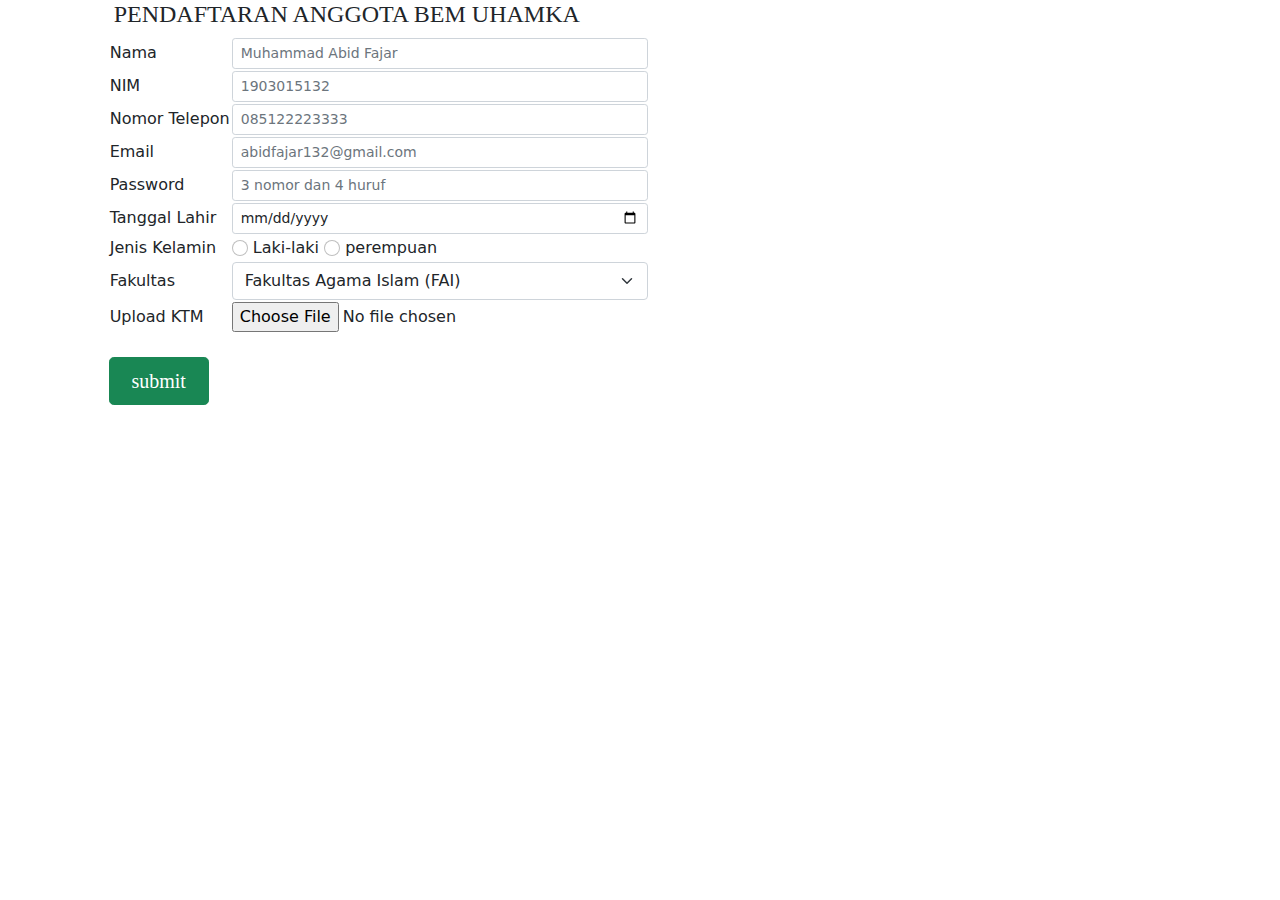
<file: form-mhs.html>
<!DOCTYPE html>
<html lang="en">
<head>
    <meta charset="UTF-8">
    <meta http-equiv="X-UA-Compatible" content="IE=edge">
    <meta name="viewport" content="width=device-width, initial-scale=1.0">
    <link rel="stylesheet" href="bootstrap-5.1.3-dist/css/bootstrap.css">
    <title>Form Pendaftaran</title>
</head>
<body>
    <div class="row">
        <div class="col-sm-1"></div>

        <div class="col-sm-11">
            <h4 style="font-weight: normal; text-align: left; font-family: serif; width: 100%; height: auto; padding-left: 5px;">PENDAFTARAN ANGGOTA BEM UHAMKA</h4>
            <form>
                <table>
                    <tr>
                        <td>Nama</td><td><input type="text" id="nama" name="nama" required placeholder="Muhammad Abid Fajar" class="form-control form-control-sm"></td>
                    </tr>

                    <tr>
                        <td>NIM</td><td><input type="text" id="nim" name="nim" required placeholder="1903015132" class="form-control form-control-sm"></td>
                    </tr>

                    <tr>
                        <td>Nomor Telepon</td><td><input type="text" id="phone" name="phone" pattern="[0-9]{12}" required placeholder="085122223333" class="form-control form-control-sm"></td>
                    </tr>

                    <tr>
                        <td>Email</td><td><input type="email" id="email" name="email" required placeholder="abidfajar132@gmail.com" class="form-control form-control-sm"></td>
                    </tr>

                    <tr>
                        <td>Password</td><td><input type="password" id="password" name="password" pattern="(?=(?:[^a-zA-Z]*[a-zA-Z]){4})(?=(?:\D*\d){3}).{7,}" required placeholder="3 nomor dan 4 huruf" class="form-control form-control-sm"></td>
                    </tr>

                    <tr>
                        <td>Tanggal Lahir</td><td><input type="date" id="date" name="date" class="form-control form-control-sm"></td>
                    </tr>

                    <tr>
                        <td>Jenis Kelamin</td>
                        <td>
                            <input type="radio" id="laki" name="Kelamin" value="1" class="form-check-input">
                            <label for="laki" class="form-check-label">Laki-laki</label>
                            <input type="radio" id="perempuan" name="Kelamin" value="2" class="form-check-input">
                            <label for="perempuan" class="form-check-label">perempuan</label>
                            </td>
                    </tr>

                    <tr>
                        <td>Fakultas</td>
                        <td>
                            <select name="pendidikan" id="pendidikan" class="form-select">
                                <option value="FAI">Fakultas Agama Islam (FAI)</option>
                                <option value="FFS">Fakultas Farmasi dan Sains (FFS)</option>
                                <option value="FEB">Fakultas Ekonomi dan Bisnis (FEB)</option>
                                <option value="FP">Fakultas Psikologi (FP)</option>
                                <option value="FT">Fakultas Teknik (FT)</option>
                                <option value="FKIP">Fakultas Keguruan dan Ilmu Pendidikan (FKIP)</option>
                                <option value="FISIP">Fakultas Ilmu Sosial dan Ilmu Politik (FISIP)</option>
                                <option value="FK">Fakultas Kedokteran (FK)</option>
                                <option value="FIK">Fakultas Ilmu-ilmu Kesehatan (FIK)</option>
                            </select>
                        </td>
                    </tr>

                    <tr>
                        <td>Upload KTM</td> <td><input type="file"></td>
                    </tr>

                    

                </table>
                <br>
                <input type="submit" value="submit" class="btn btn-success btn-lg" style="width:100px; font-family: serif;">
            </form>
        </div>
    </div>
</body>
</html>
</file>
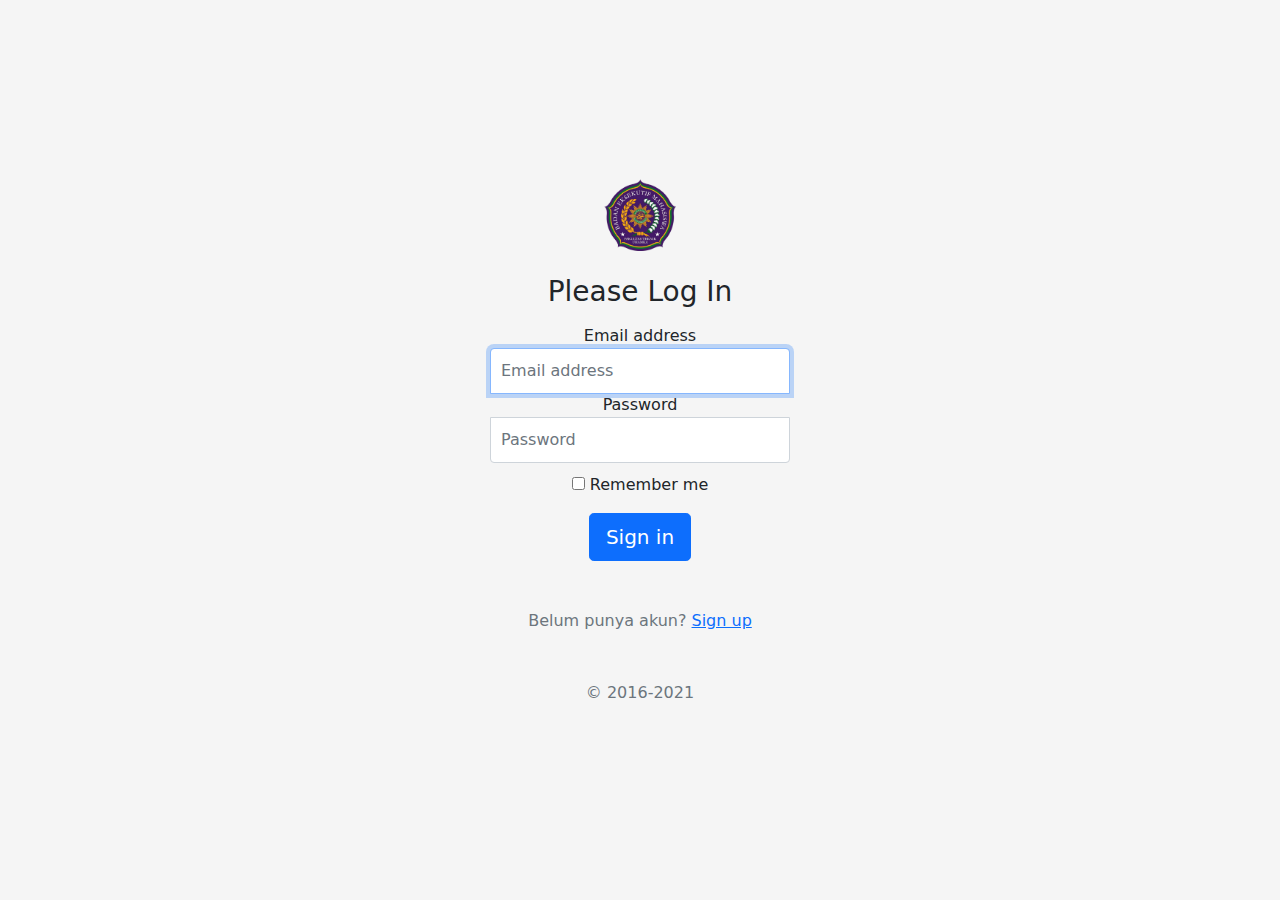
<file: login.html>
<!DOCTYPE html>
<html lang="en">
<head>
    <meta charset="utf-8">
    <meta name="viewport" content="width=device-width, initial-scale=1, shrink-to-fit=no">
    <title>Login BEM UHAMKA</title>
    <link rel="stylesheet" href="bootstrap-5.1.3-dist/css/bootstrap.min.css">

    <style>
        .bd-placeholder-img {
            font-size: 1.125rem;
            text-anchor: middle;
            -webkit-user-select: none;
            -moz-user-select: none;
            -ms-user-select: none;
            user-select: none;
        }
        @media (min-width: 768px) {
            .bd-placeholder-img-lg {
                font-size: 3.5rem;
            }
        }
    </style>
    
    <link rel="stylesheet" href="login.css">
</head>
<body class="text-center">
    <form class="form-signin">
        <img class="mb-4" src="ft-logo.png" alt="" width="72" height="72">
        <h1 class="h3 mb-3 font-weight-normal">Please Log In</h1>
        <label for="inputEmail" class="sr-only">Email address</label>
        <input type="email" id="inputEmail" class="form-control" placeholder="Email address" required autofocus>
        <label for="inputPassword" class="sr-only">Password</label>
        <input type="password" id="inputPassword" class="form-control" placeholder="Password" required>

        <div class="checkbox mb-3">
            <label><input type="checkbox" value="remember-me"> Remember me</label>
        </div>

        <button class="btn btn-lg btn-primary btn-block" type="submit">Sign in</button>
        <p class="mt-5 mb-3 text-muted">Belum punya akun? <a href="form-mhs.html">Sign up</a></p>
        <p class="mt-5 mb-3 text-muted">© 2016-2021</p>
    </form>
</body>
</html>
</file>
<file: login.css>
html,

body {
    height: 100%;
}

body {
    display: -ms-flexbox;
    display: flex;
    -ms-flex-align: center;
    align-items: center;
    padding-top: 40px;
    padding-bottom: 40px;
    background-color: #f5f5f5;
}

.form-signin {
    width: 100%;
    max-width: 330px;
    padding: 15px;
    margin: auto;
}

.form-signin .checkbox {
    font-weight: 400;
}

.form-signin .form-control {
    position: relative;
    box-sizing: border-box;
    height: auto;
    padding: 10px;
    font-size: 16px;
}

.form-signin .form-control:focus {
    z-index: 2;
}

.form-signin input[type="email"] {
    margin-bottom: -1px;
    border-bottom-right-radius: 0;
    border-bottom-left-radius: 0;
}

.form-signin input[type="password"] {
    margin-bottom: 10px;
    border-top-left-radius: 0;
    border-top-right-radius: 0;
}
</file>
